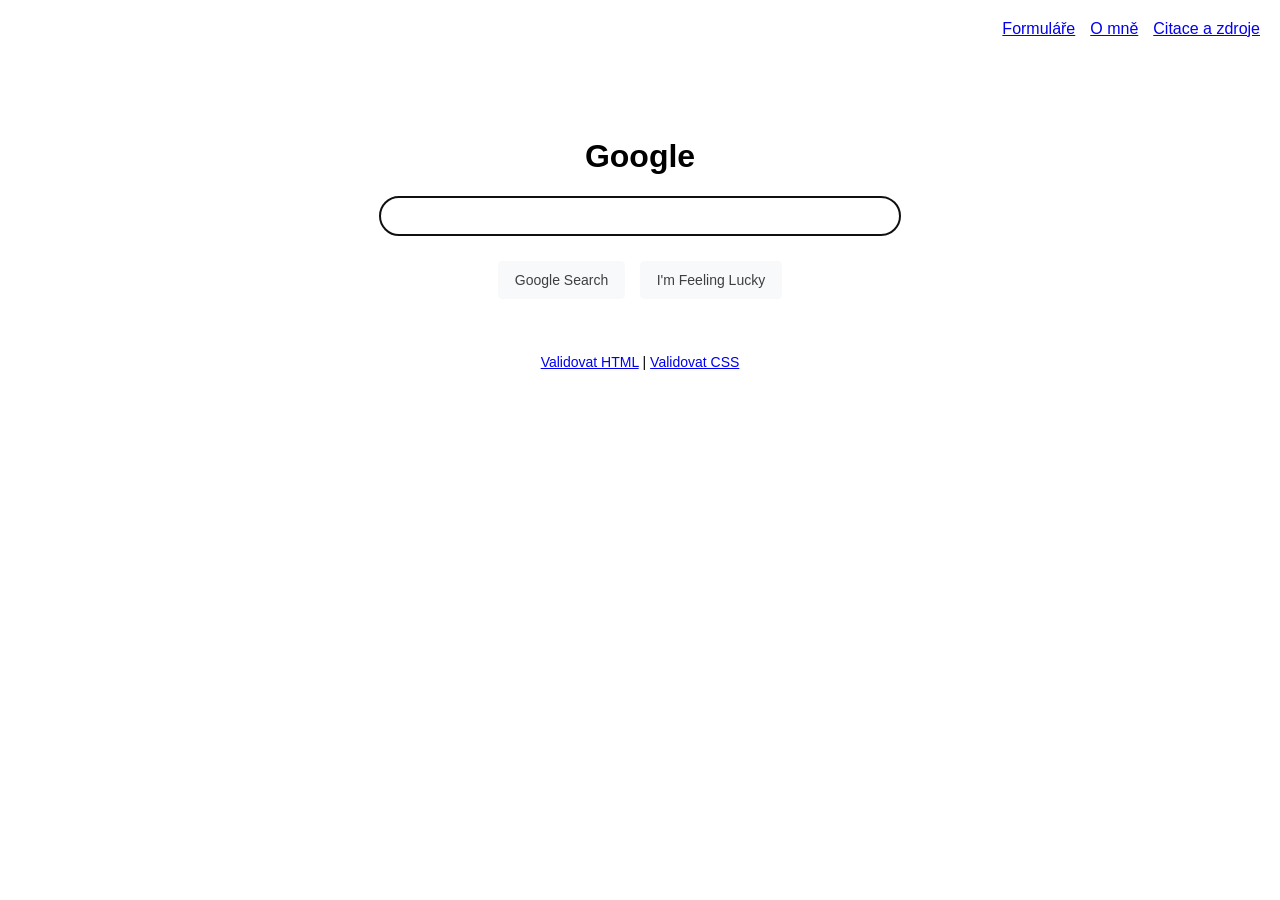
<file: index.html>
<!DOCTYPE html>
<html lang="cs">
<head>
    <meta charset="UTF-8">
    <title>Google Search</title>
    <link rel="stylesheet" href="style.css">
</head>
<body>
    <div class="top-links">
        <a href="forms.html">Formuláře</a>
        <a href="portfolio.html">O mně</a>
        <a href="https://github.com/matejicekkk/googlesearch/blob/main/citace.md" target="_blank">Citace a zdroje</a>
    </div>

    <div class="search-container">
        <h1>Google</h1>
        <form action="https://google.com/search" method="GET">
            <input type="text" name="q" class="search-input" autofocus>
            <div class="buttons">
                <input type="submit" value="Google Search">
                <input type="submit" name="btnI" value="I'm Feeling Lucky">
            </div>
        </form>
    </div>

    <div class="validators">
        <a href="https://validator.w3.org/nu/?doc=https://matejicekkk.github.io/googlesearch/index.html" target="_blank">Validovat HTML</a> | 
        <a href="https://jigsaw.w3.org/css-validator/validator?uri=https://matejicekkk.github.io/googlesearch/style.css" target="_blank">Validovat CSS</a>
    </div>
</body>
</html>
</file>
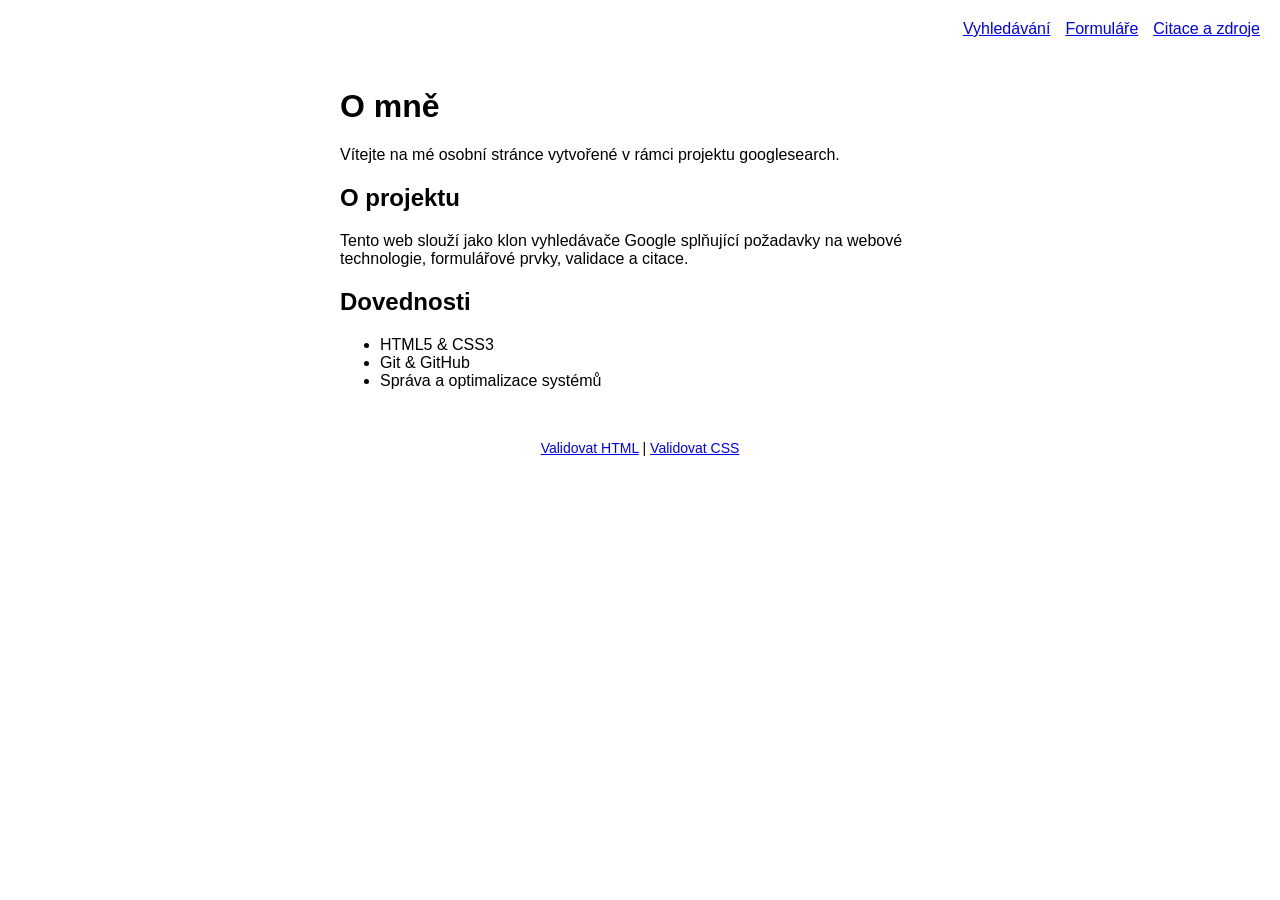
<file: portfolio.html>
<!DOCTYPE html>
<html lang="cs">
<head>
    <meta charset="UTF-8">
    <title>O mně / Portfolio</title>
    <link rel="stylesheet" href="style.css">
</head>
<body>
    <div class="top-links">
        <a href="index.html">Vyhledávání</a>
        <a href="forms.html">Formuláře</a>
        <a href="https://github.com/matejicekkk/googlesearch/blob/main/citace.md" target="_blank">Citace a zdroje</a>
    </div>

    <div class="search-container" style="text-align: left; max-width: 600px; margin: 50px auto;">
        <h1>O mně</h1>
        <p>Vítejte na mé osobní stránce vytvořené v rámci projektu googlesearch.</p>
        
        <h2>O projektu</h2>
        <p>Tento web slouží jako klon vyhledávače Google splňující požadavky na webové technologie, formulářové prvky, validace a citace.</p>

        <h2>Dovednosti</h2>
        <ul>
            <li>HTML5 & CSS3</li>
            <li>Git & GitHub</li>
            <li>Správa a optimalizace systémů</li>
        </ul>
    </div>

    <div class="validators">
        <a href="https://validator.w3.org/nu/?doc=https://matejicekkk.github.io/googlesearch/portfolio.html" target="_blank">Validovat HTML</a> | 
        <a href="https://jigsaw.w3.org/css-validator/validator?uri=https://matejicekkk.github.io/googlesearch/style.css" target="_blank">Validovat CSS</a>
    </div>
</body>
</html>
</file>
<file: style.css>
body {
    font-family: Arial, sans-serif;
    margin: 0;
    padding: 20px;
}
.top-links {
    display: flex;
    justify-content: flex-end;
    gap: 15px;
    margin-bottom: 20px;
}
.search-container {
    text-align: center;
    margin-top: 100px;
}
.search-input {
    width: 500px;
    padding: 10px;
    border-radius: 24px;
    border: 1px solid #dfe1e5;
    font-size: 16px;
}
.buttons {
    margin-top: 20px;
}
.buttons input {
    background-color: #f8f9fa;
    border: 1px solid #f8f9fa;
    border-radius: 4px;
    color: #3c4043;
    font-size: 14px;
    padding: 10px 16px;
    margin: 5px;
    cursor: pointer;
}
.validators {
    margin-top: 50px;
    text-align: center;
    font-size: 14px;
}
</file>
